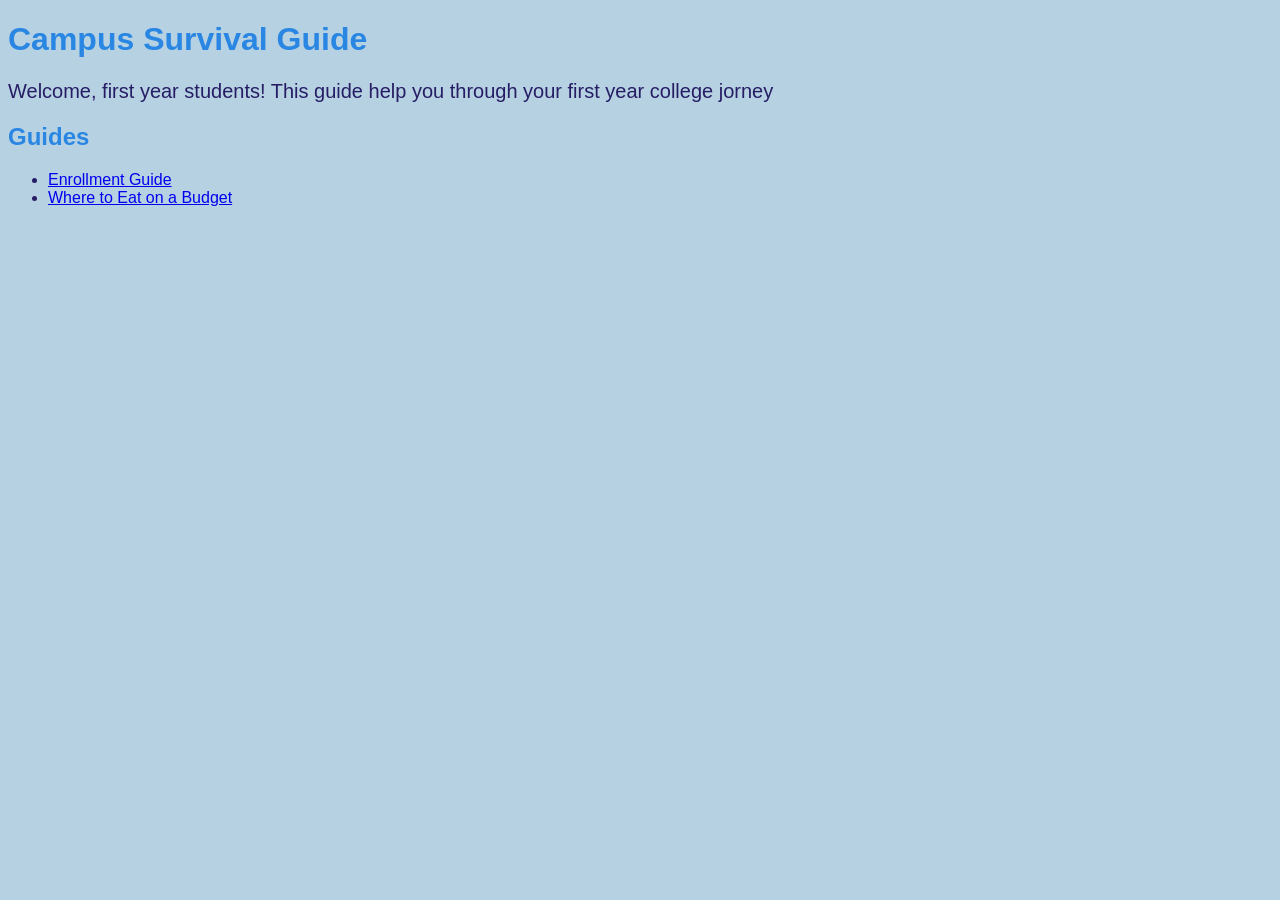
<file: index.html>
<!DOCTYPE html>
<html lang="en">
<head>
    <meta charset="UTF-8">
    <meta name="viewport" content="width=device-width, initial-scale=1.0">
    <title>Eat Here</title>
    <link rel="stylesheet" href="../styles.css">

</head>
    <h1> Campus Survival Guide</h1>
    <p class= "intro"> Welcome, first year students! This guide help you through your </strong> first year college jorney</p>
    <h2>Guides</h2>
    <ul>
        <li><a href="guides/enrollment.html">Enrollment Guide</a></li>
        <li><a href="guides/food.html">Where to Eat on a Budget</a></li>
    </ul>


<body>
    
</body>
</html>
</file>
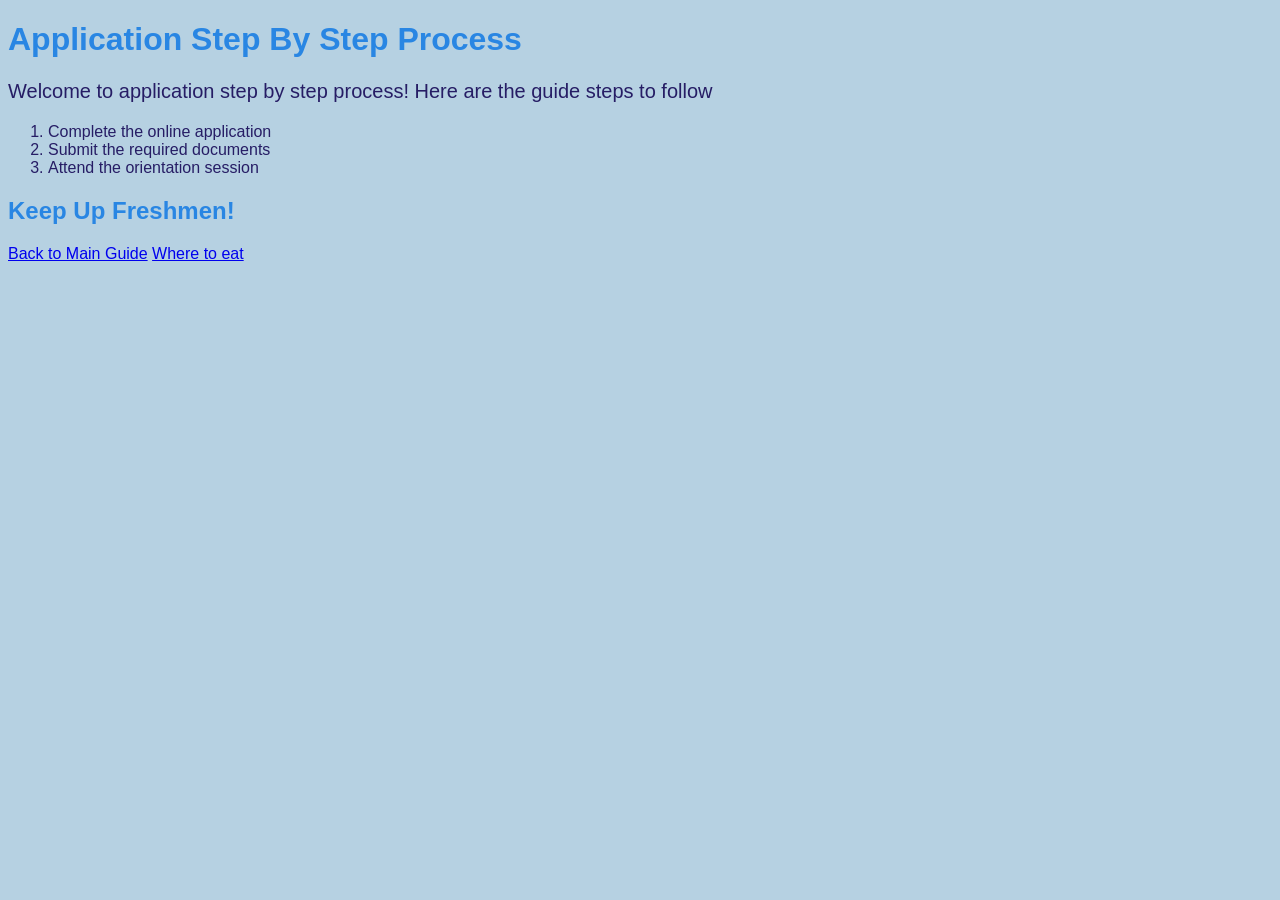
<file: guides/enrollment.html>
<!DOCTYPE html>
<html lang="en">
<head>
    <meta charset="UTF-8">
    <meta name="viewport" content="width=device-width, initial-scale=1.0">
    <title>Enrollment Step By Step Process</title>
    <link rel="stylesheet" href="../styles.css">
    
</head>
<body>
    <h1>Application Step By Step Process</h1>
    <p class="intro">Welcome to application step by step process! </strong> Here are the guide steps to follow</p>
    <ol>
        <li> Complete the online application</li>
        <li> Submit the required documents</li>
        <li> Attend the orientation session</li>
       
    </ol>
    <h2>Keep Up Freshmen!</h2>

</body>
    <a href="../index.html">Back to Main Guide</a>
    <a href="../guides/food.html">Where to eat</a>
</html>
</file>
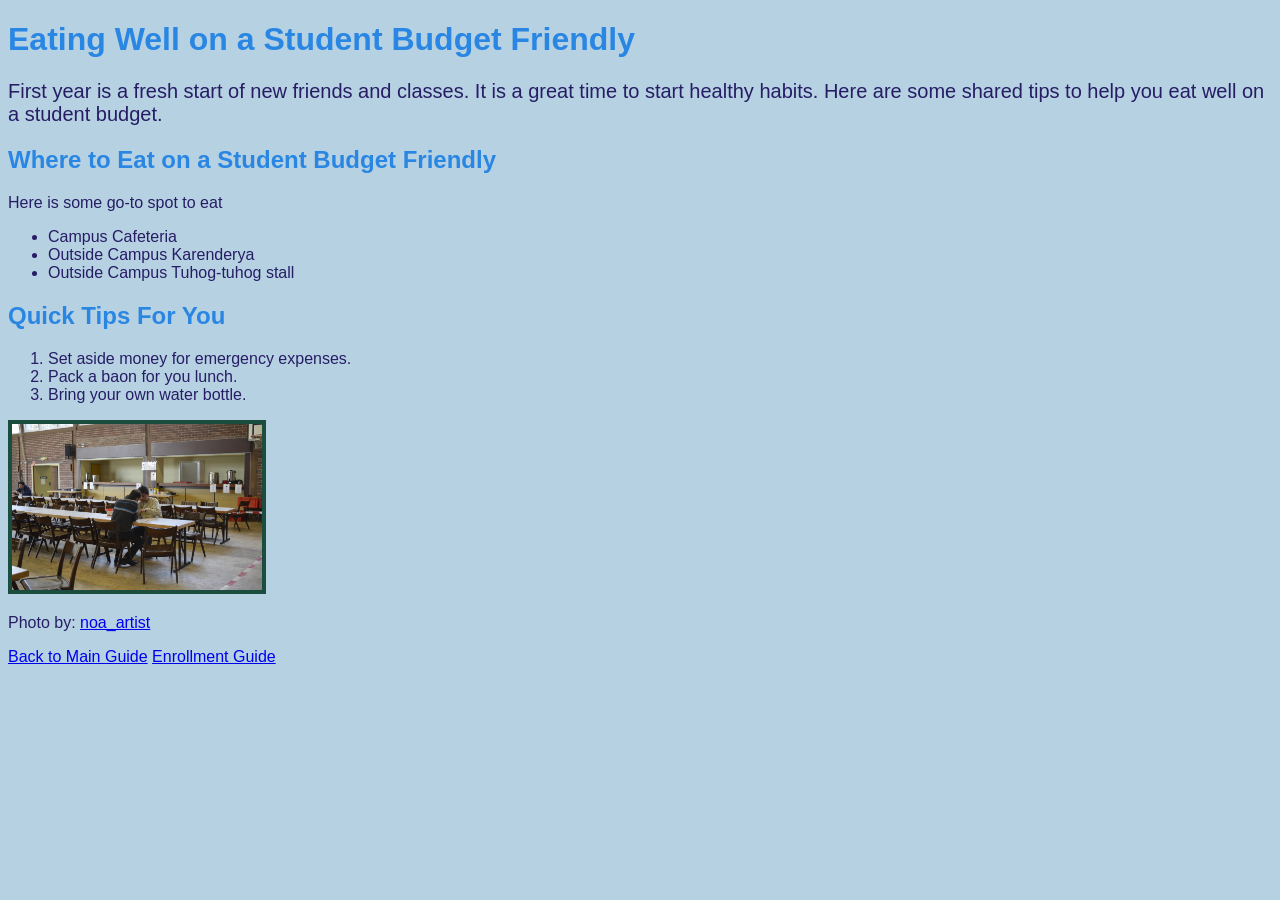
<file: guides/food.html>
<!DOCTYPE html>
<html lang="en">
<head>
    <meta charset="UTF-8">
    <meta name="viewport" content="width=device-width, initial-scale=1.0">
    <title>Where to Eat on a Student Budget Friendly</title>
    <link rel="stylesheet" href="../styles.css">
</head>
<body>
    <h1> Eating Well on a Student Budget Friendly</h1>
    <p class="intro">First year is a fresh start of new friends and classes.
    </strong>It is a great time to start healthy habits.
     Here are some shared tips to help you eat well on a student budget.</p>

    <h2>Where to Eat on a Student Budget Friendly</h2>
    <p> Here is some go-to spot to eat</p>
    <ul>
        <li>Campus Cafeteria</li>
        <li>Outside Campus Karenderya</li>
        <li>Outside Campus Tuhog-tuhog stall</li>       
    </ul>

    <h2>Quick Tips For You</h2>
    
    <ol>
      <li>Set aside money for emergency expenses.</li>
      <li>Pack a baon for you lunch.</li>
      <li>Bring your own water bottle.</li>
    </ol>

    <img src="../image/cafeteria.jpg" alt="Eat healthy foods" width=250>
    <p>Photo by: <a href="https://pixabay.com/users/noa_artist-2378974/" target="_blank">noa_artist</a></p>
    
</body>
    <a href="../index.html">Back to Main Guide</a>
    <a href="guides/enrollment.html">Enrollment Guide</a>
    



</html>
</file>
<file: styles.css>
body{
    font-family: Arial, sans-serif;
    color: #261d65;
    background-color: #b6d1e2;
}
h1, h2 {
    color: #2986e3;
}
h1 {
    text-align: left;
}

.intro{
    font-size: 20px;
}
.tip{
    background-color: #fff4CC;
    padding: 16px;
    border: 2px solid #E0A800;
    margin: 12px 0;

}
img{
    border: 4px solid #1B4D3E;
}
</file>
